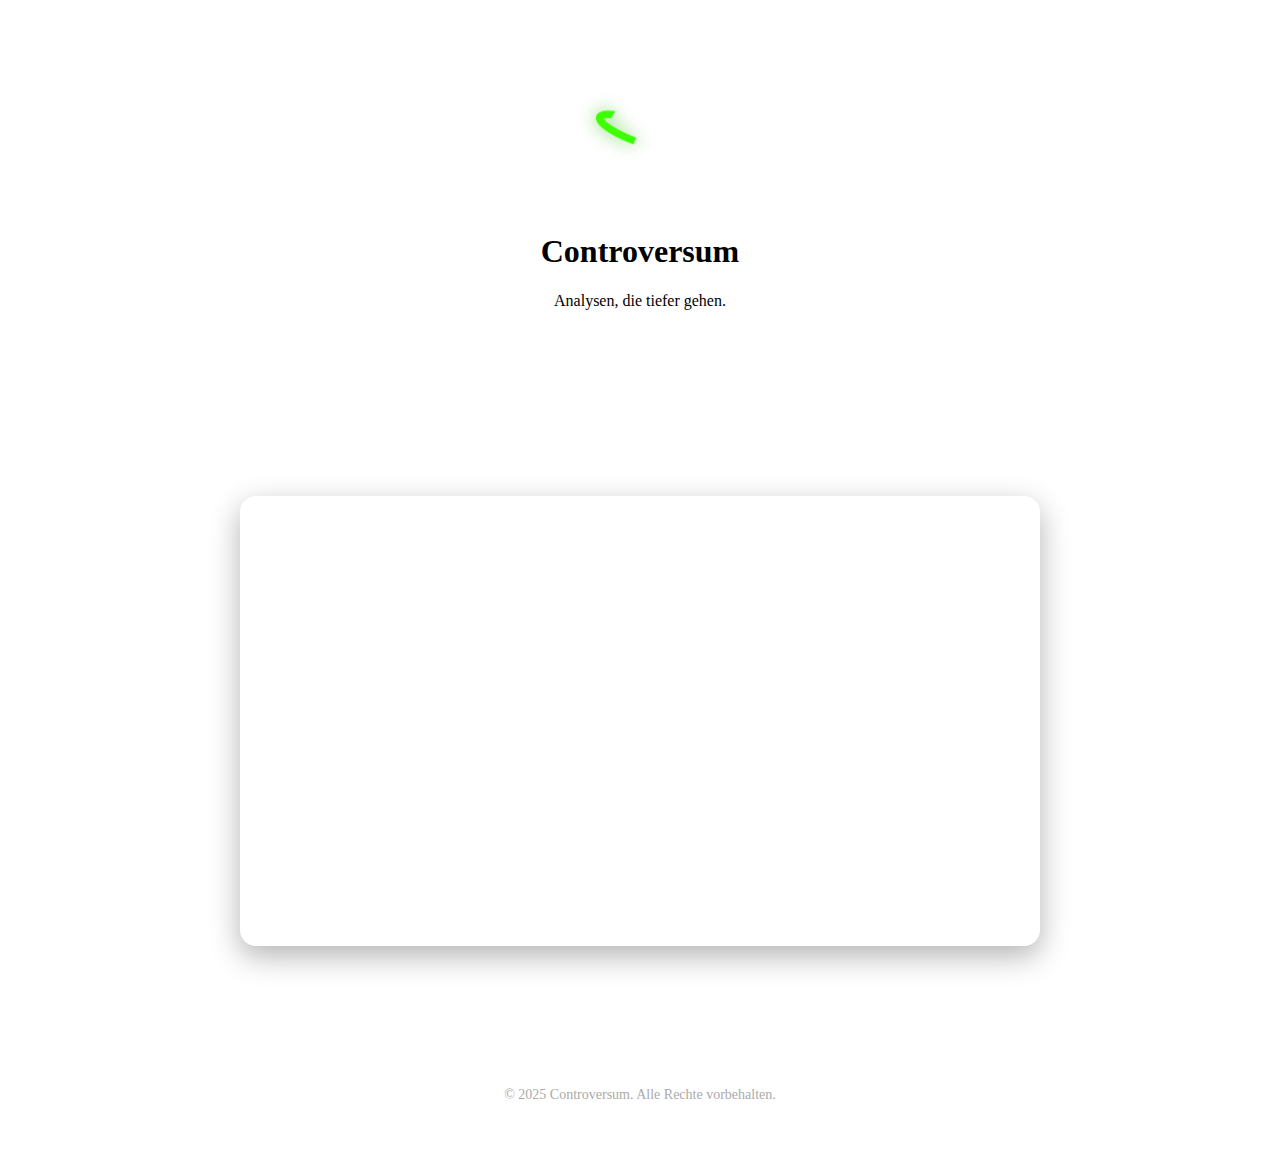
<file: index.html>
<!DOCTYPE html>
<html lang="de">
<head>
  <meta charset="UTF-8" />
  <meta name="viewport" content="width=device-width, initial-scale=1.0" />
  <title>Controversum – YouTube-Kanal</title>
  <link rel="stylesheet" href="style.css" />
</head>
<body>
  <header class="hero">
    <img src="logo.png" alt="Controversum Logo" class="logo" />
    <h1>Controversum</h1>
    <p>Analysen, die tiefer gehen.</p>
    <a href="#video" class="cta-button">Neues Video ansehen</a>
  </header>

  <main class="content">
    <section id="video" class="video-section">
      <div class="video-wrapper">
        <iframe 
          src="https://www.youtube.com/watch?v=aerDcrTKFf4" 
          title="Neuestes Video" 
          frameborder="0" 
          allowfullscreen
        ></iframe>
      </div>
      <a class="channel-button" href="https://www.youtube.com/@Controversum." target="_blank">Zum YouTube-Kanal</a>
    </section>
  </main>

  <footer>
    <p>© 2025 Controversum. Alle Rechte vorbehalten.</p>
  </footer>
</body>
</html>
</file>
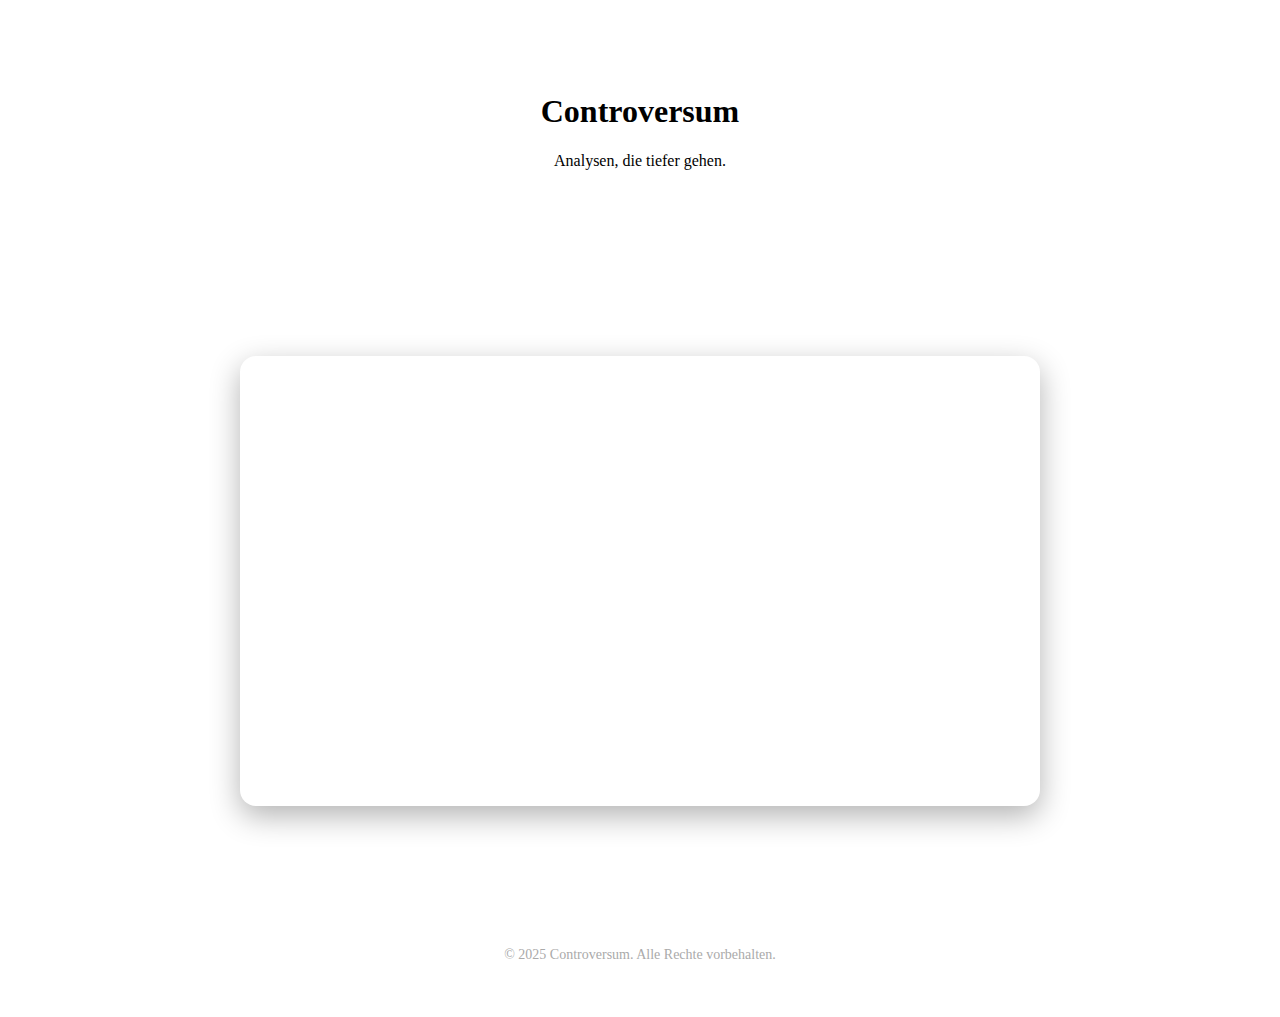
<file: Controversum.html>
<!DOCTYPE html>
<html lang="de">
<head>
  <meta charset="UTF-8" />
  <meta name="viewport" content="width=device-width, initial-scale=1.0" />
  <title>Controversum – YouTube-Kanal</title>
  <link rel="stylesheet" href="style.css" />
</head>
<body>
  <header class="hero">
    <h1>Controversum</h1>
    <p>Analysen, die tiefer gehen.</p>
    <a href="#video" class="cta-button">Neues Video ansehen</a>
  </header>

  <main class="content">
    <section id="video" class="video-section">
      <div class="video-wrapper">
        <iframe 
          src="https://youtu.be/aerDcrTKFf4?si=X0vkcFojGrY4y6a4" 
          title="Neuestes Video" 
          frameborder="0" 
          allowfullscreen
        ></iframe>
      </div>
      <a class="channel-button" href="https://www.youtube.com/@Controversum" target="_blank">Zum YouTube-Kanal</a>
    </section>
  </main>

  <footer>
    <p>© 2025 Controversum. Alle Rechte vorbehalten.</p>
  </footer>
</body>
</html>
</file>
<file: style.css>
margin: 0;
  padding: 0;
  box-sizing: border-box;
}

body {
  font-family: 'Inter';
  color: #fff;
  line-height: 1.6;
  min-height: 100vh;
  overflow-x: hidden;
  -webkit-font-smoothing: antialiased;
  -moz-osx-font-smoothing: grayscale;
}

.bg-video {
  position: fixed;
  top: 0; left: 0;
  width: 100%;
  height: 100%;
  object-fit: cover;
  z-index: -2;
}

.hidden {
  display: none;
}

.vignette {
  position: fixed;
  top: 0; left: 0;
  width: 100%;
  height: 100%;
  pointer-events: none;
  z-index: -1;
  background: radial-gradient(
    ellipse at center,
    rgba(0, 0, 0, 0) 40%,
    rgba(0, 0, 0, 0.3) 100%
  );
}

.hero {
  text-align: center;
  padding: 4rem 1rem;
  position: relative;
  z-index: 1;
}

.logo {
  width: 120px;
  height: auto;
  margin-bottom: 1rem;
  animation: fadeIn 1s ease forwards;
}

.glitch-text {
  font-size: 3rem;
  font-weight: 600;
  animation: glitch 0.6s linear forwards;
}

.contro {
  color: #77ff77;
}

.versum {
  color: #fff;
}

@keyframes glitch {
  0% { opacity: 0; transform: translateY(-10px); }
  100% { opacity: 1; transform: translateY(0); }
}

.typewriter {
  font-size: 1.25rem;
  color: #ccc;
  overflow: hidden;
  border-right: .15em solid #ccc;
  white-space: nowrap;
  width: 0;
  animation: typing 3s steps(30, end) forwards, blink 0.7s steps(30, end) 3s forwards;
  animation-delay: 0.7s;
  margin: 1rem auto 0 auto;
}

@keyframes typing {
  from { width: 0; }
  to { width: 100%; }
}

@keyframes blink {
  0% { border-right-color: #ccc; }
  99% { border-right-color: transparent; }
  100% { border-right-color: transparent; }
}

.cta-button {
  display: inline-block;
  margin-top: 2rem;
  padding: 0.75rem 1.5rem;
  font-size: 1rem;
  background-color: #fff;
  color: #000;
  text-decoration: none;
  border-radius: 9999px;
  transition: background-color 0.3s ease;
  opacity: 0;
  animation: fadeIn 1s ease forwards;
  animation-delay: 3.5s;
}

.cta-button:hover {
  background-color: #ddd;
}

@keyframes fadeIn {
  to { opacity: 1; }
}

.content {
  padding: 2rem 1rem;
  text-align: center;
  position: relative;
  z-index: 1;
}

.video-section {
  max-width: 800px;
  margin: 0 auto;
}

.video-wrapper {
  position: relative;
  padding-bottom: 56.25%;
  height: 0;
  overflow: hidden;
  border-radius: 1rem;
  box-shadow: 0 10px 30px rgba(0, 0, 0, 0.3);
  margin-bottom: 1.5rem;
}

.video-wrapper iframe {
  position: absolute;
  top: 0; left: 0;
  width: 100%;
  height: 100%;
}

.channel-button {
  display: inline-block;
  padding: 0.6rem 1.25rem;
  border: 1px solid #fff;
  border-radius: 9999px;
  color: #fff;
  text-decoration: none;
  font-weight: 500;
  transition: all 0.3s ease;
}

.channel-button:hover {
  background-color: #fff;
  color: #000;
}

footer {
  text-align: center;
  padding: 2rem 1rem;
  font-size: 0.875rem;
  color: #aaa;
  position: relative;
  z-index: 1;
}

.about-link {
  position: absolute;
  top: 1.5rem;
  right: 1.5rem;
  text-decoration: none;
  color: rgba(255, 255, 255, 0.5);
  font-weight: 600;
  font-size: 1.25rem; /* Schriftgröße etwas größer */
  letter-spacing: 0.5px;
  font-family: -apple-system, BlinkMacSystemFont, "Segoe UI", Roboto, sans-serif; /* gleiche Font wie body */
  transition: color 0.3s ease;
  z-index: 10;
}

.about-link:hover {
  color: #ffffff;
}

.about-container {
  position: relative;
  z-index: 1;
  padding: 5rem 2rem;
  text-align: center;
}

.about-container h1 {
  font-size: 3rem;
  margin-bottom: 2rem;
  color: #fff;
}


.about-link {
  position: absolute;
  top: 1.5rem;
  right: 1.5rem;
  text-decoration: none;
  color: rgba(255, 255, 255, 0.5);
  font-weight: 600;
  font-size: 1.25rem;
  letter-spacing: 0.5px;
  font-family: inherit;
  transition: color 0.3s ease;
  z-index: 10;
}

.about-link:hover {
  color: #ffffff;
}

.about-container {
  position: relative;
  z-index: 1;
  padding: 6rem 2rem 4rem;
  text-align: center;
  max-width: 900px;
  margin: 0 auto;
}

.about-container h1 {
  font-size: 4rem;
  color: #ffffff;
  margin-bottom: 2.5rem;
  font-weight: 700;
}

.about-text {
  font-size: 1.6rem;
  line-height: 1.8;
  font-weight: 400;
  color: #ffffff;
  font-family: inherit;
}

.about-text span {
  opacity: 0;
  display: inline-block;
  animation: fadeInWord 0.5s ease forwards;
}

@keyframes fadeInWord {
  to {
    opacity: 1;
  }
}
</file>
